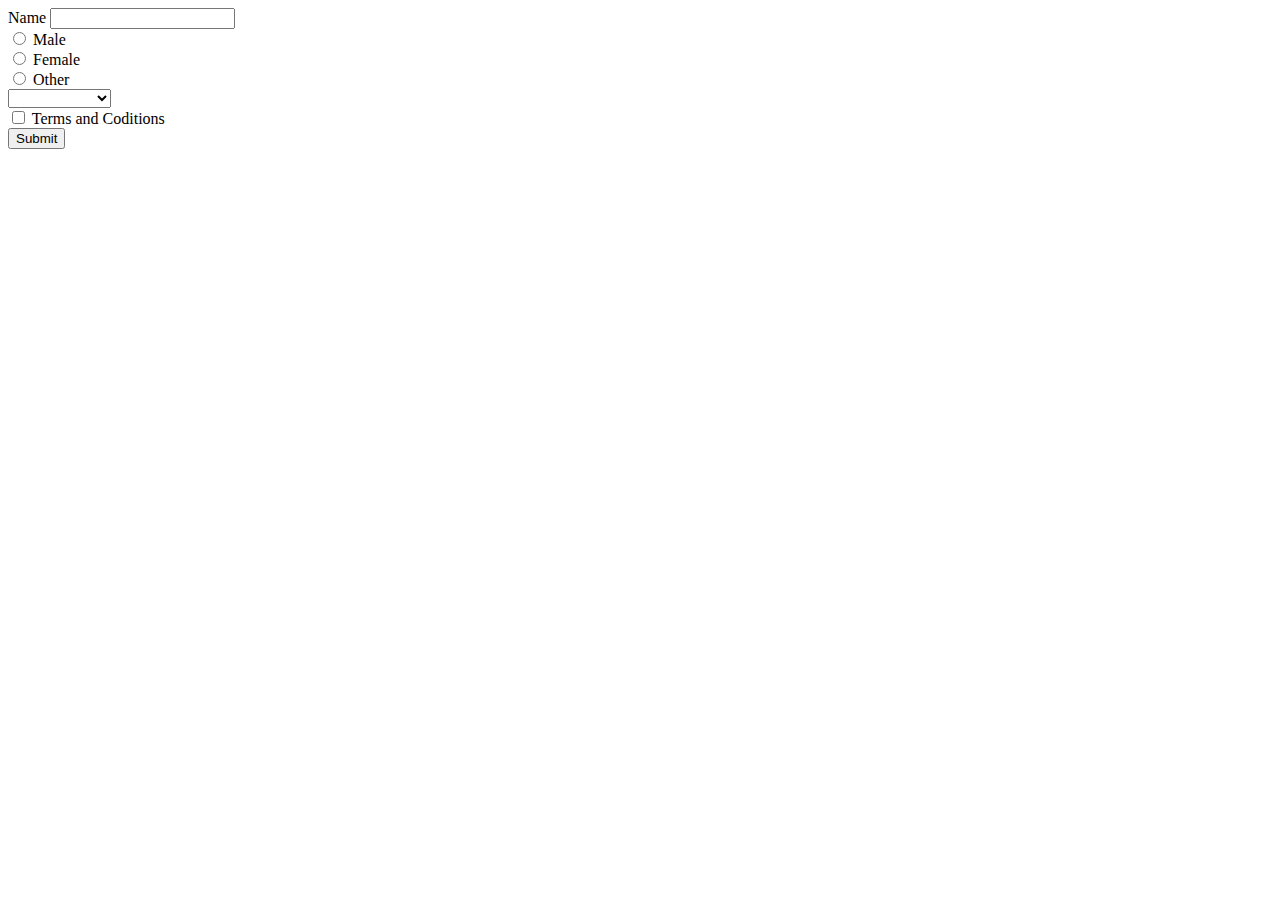
<file: class 2/index-3.html>
<!DOCTYPE html>
<html lang="en">
  <head>
    <meta charset="UTF-8" />
    <meta name="viewport" content="width=device-width, initial-scale=1.0" />
    <title>Document</title>
  </head>
  <body>
    <form>
      <div>
        <label for="title">Name</label>
        <input type="Name" name="name" />
      </div>
      <div>
        <input type="radio" id="male" />
        <label for="male">Male</label>
      </div>
      <div>
        <input type="radio" id="female" />
        <label for="female">Female</label>
      </div>
      <div>
        <input type="radio" id="other" />
        <label for="other">Other</label>
      </div>
      <select>
        <option value="Country"></option>
        <option>United States</option>
        <option>Germany</option>
        <option>France</option>
      </select>
      <div>
        <input type="checkbox" id="terms" name="terms" />
        <label for="terms">Terms and Coditions</label>
      </div>
      <button type="submit">Submit</button>
    </form>
  </body>
</html>
</file>
